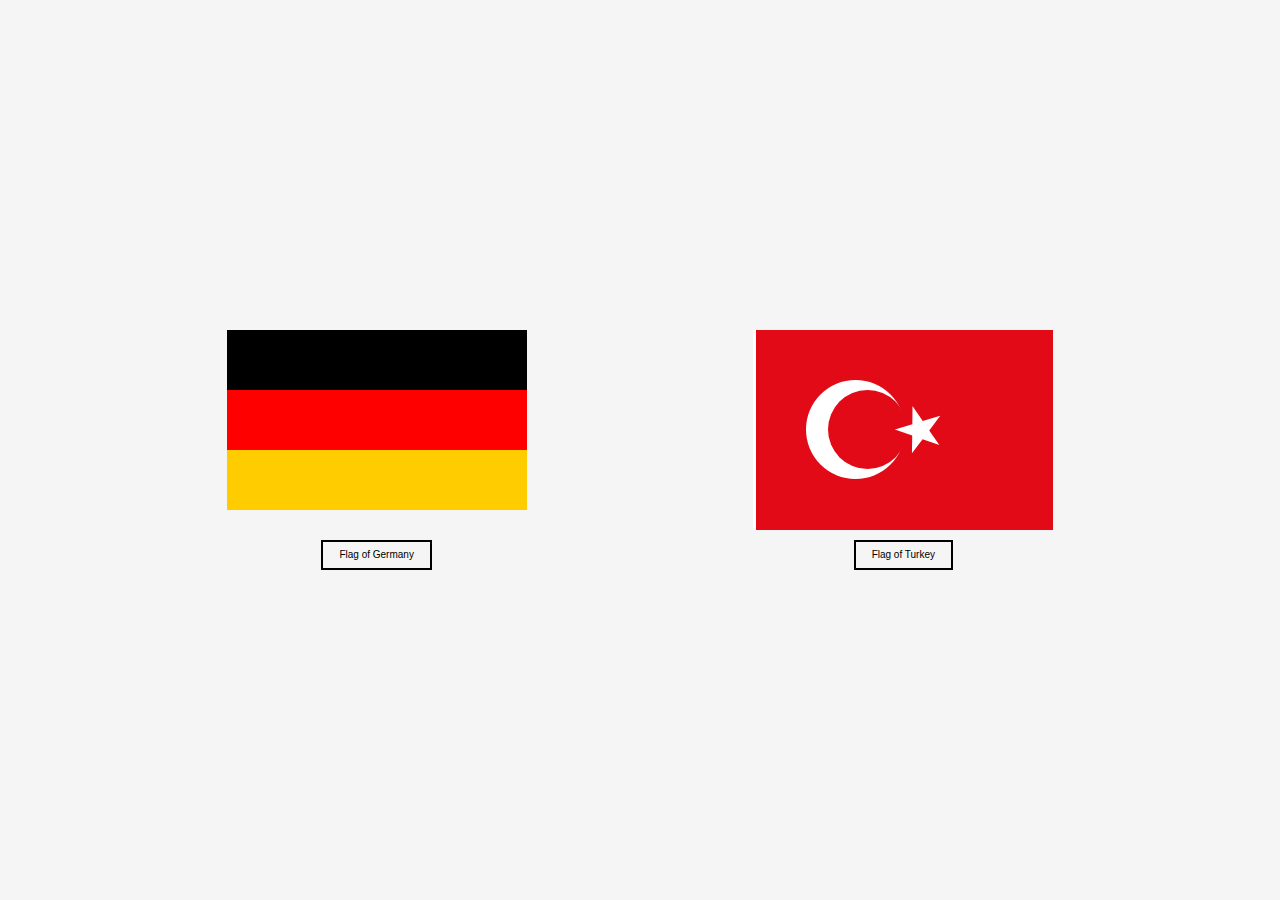
<file: index.html>
<!DOCTYPE html>
<html lang="en">
  <head>
    <meta charset="UTF-8" />
    <meta http-equiv="X-UA-Compatible" content="IE=edge" />
    <meta name="viewport" content="width=device-width, initial-scale=1.0" />
    <title>German/Turkis Flag responsive main page</title>
    <link href="assets/css/reset.css" rel="stylesheet" type="text/css" />
    <link href="assets/css/my-reset.css" rel="stylesheet" type="text/css" />
    <link href="assets/css/style.css" rel="stylesheet" type="text/css" />
  </head>
  <body>
    <div class="hole">
      <div class="german-flag">
        <iframe class="german-flag-frame" src="germanflag.html"></iframe>
        <a class="g-flag-link" href="germanflag.html">Flag of Germany</a>
      </div>
      <div class="turkish-flag">
        <iframe class="turkish-flag-frame" src="turkishflag.html"></iframe>
        <a class="t-flag-link" href="turkishflag.html">Flag of Turkey</a>
      </div>
    </div>
  </body>
</html>
</file>
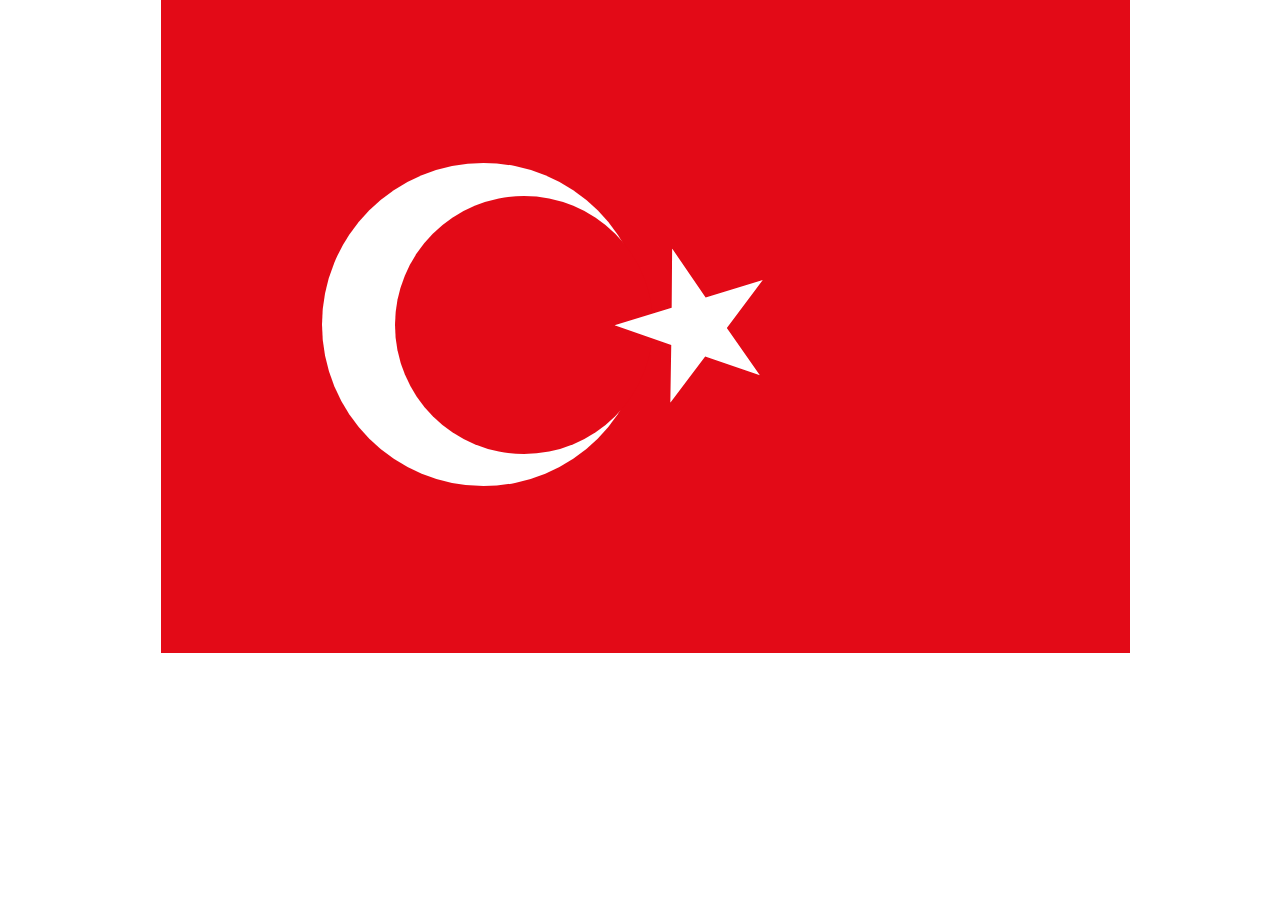
<file: turkishflag.html>
<!DOCTYPE html>
<html lang="en">
  <head>
    <meta charset="UTF-8" />
    <meta http-equiv="X-UA-Compatible" content="IE=edge" />
    <meta name="viewport" content="width=device-width, initial-scale=1.0" />
    <title>Turkish Flag responsive</title>
    <link href="assets/css/reset.css" rel="stylesheet" type="text/css" />
    <link href="assets/css/my-reset.css" rel="stylesheet" type="text/css" />
    <link href="assets/css/turkishstyle.css" rel="stylesheet" type="text/css" />
  </head>
  <body>
    <div class="main">
      <div class="stick"></div>
      <div class="flag">
        <div class="moon"></div>
        <div class="mooninner"></div>

        <div class="star"></div>
        <!--<div class="testline"></div>-->
      </div>
    </div>
  </body>
</html>
</file>
<file: assets/css/style.css>
.body {
  min-width: 310px;
}
.hole {
  display: flex;
  flex-direction: row;
  justify-content: space-evenly;
  background-color: whitesmoke;
  text-decoration: none;
  width: 100%;
  height: 100%;

  flex-wrap: wrap;
}
.german-flag {
  display: flex;
  flex-direction: column;
  justify-content: center;
  align-items: center;
}

.german-flag-frame {
  min-height: 200px;
}
.g-flag-link {
  text-decoration: none;
  border: 2px solid black;
  font-family: Verdana, sans-serif;
  padding: 8px 16px;
  margin-top: 10px;
  font-size: 10px;
}

.turkish-flag {
  display: flex;
  flex-direction: column;
  justify-content: center;
  align-items: center;
}
.turkish-flag-frame {
  min-height: 200px;
}
.t-flag-link {
  text-decoration: none;
  border: 2px solid black;
  font-family: Verdana, sans-serif;
  padding: 8px 16px;
  margin-top: 10px;
  font-size: 10px;
}
</file>
<file: assets/css/turkishstyle.css>
.main {
  width: 100%;
  max-width: 980px;
  display: flex;
  flex-direction: row;
  margin: auto;
}
.stick {
  width: 1.111%;
  padding-top: 66.66%;
  /*border: 0.5px solid black;*/
  background-color: white;
  display: block;
  position: relative;
  box-sizing: border-box;
}
.flag {
  background-color: #e30a17;
  width: 100%;
  padding-top: 66.66%;
  position: relative;
  display: block;
}

.moon {
  background-color: #ffffff;
  width: 33.33%;
  padding-top: 33.33%;
  border-radius: 50%;
  position: absolute;
  top: 25%;
  left: 16.66%;
  display: block;
}

.mooninner {
  background-color: #e30a17;
  display: block;
  border-radius: 50%;
  position: absolute;
  width: 26.66%;
  padding-top: 26.66%;
  top: 30%;
  left: 24.17%;
}

.star {
  background-color: #ffffff;
  position: absolute;
  left: 46.85%;
  top: 37.5%;
  width: 16.66%;
  padding-top: 16.66%;
  clip-path: polygon(
    50% 0%,
    61% 35%,
    98% 35%,
    68% 57%,
    79% 91%,
    50% 70%,
    21% 91%,
    32% 57%,
    2% 35%,
    39% 35%
  );
  transform: rotate(-17deg);
}
.testline {
  display: inline-block;
  border: 1px solid black;
  position: absolute;
  left: 46.38%;
  top: 37.5%;
  width: 16.66%;
  padding-top: 16.66%;
  border-radius: 50%;
}
</file>
